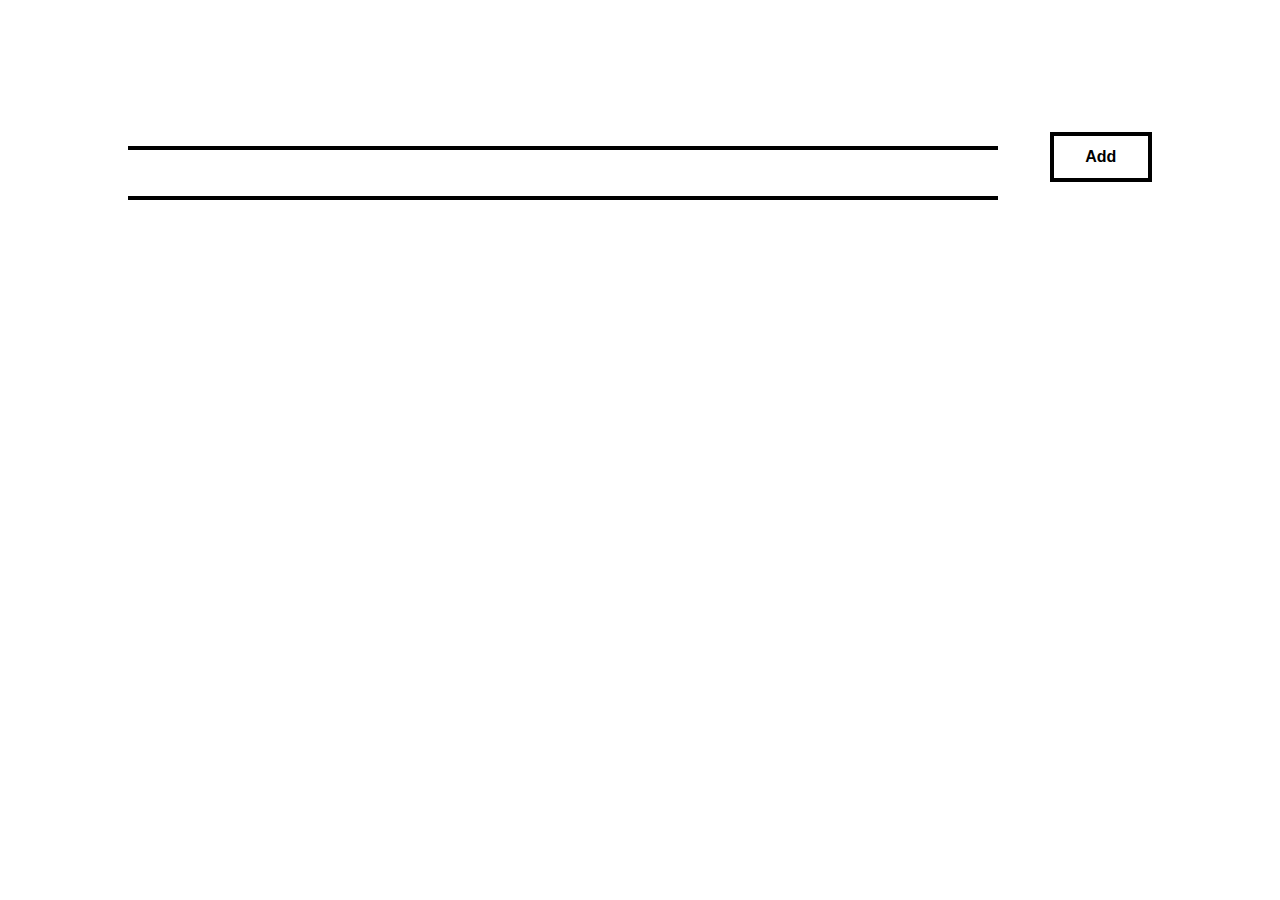
<file: NoteApp/index.html>
<!doctype html>
<html>
<head>
	<title>app</title>
	<link rel="stylesheet" type="text/css" href="font/style.css">
	<link rel="stylesheet" type="text/css" href="main.css">

</head>
<body>

	<div class="write">
		<form class="write-note-form" action="">
			<input type="text" class="write-title">
			<br><br>
			<input type="text" class="write-note">
			<input type="submit" class="submit-note" value="Add">
		</form>
	</div>

	<div class="read">
		<ul class="notes">
			<!-- content coming from main.js -->
		</ul>
	</div>
	<script type="text/javascript" src="mainWcomment.js"></script>


</body>
</html>
</file>
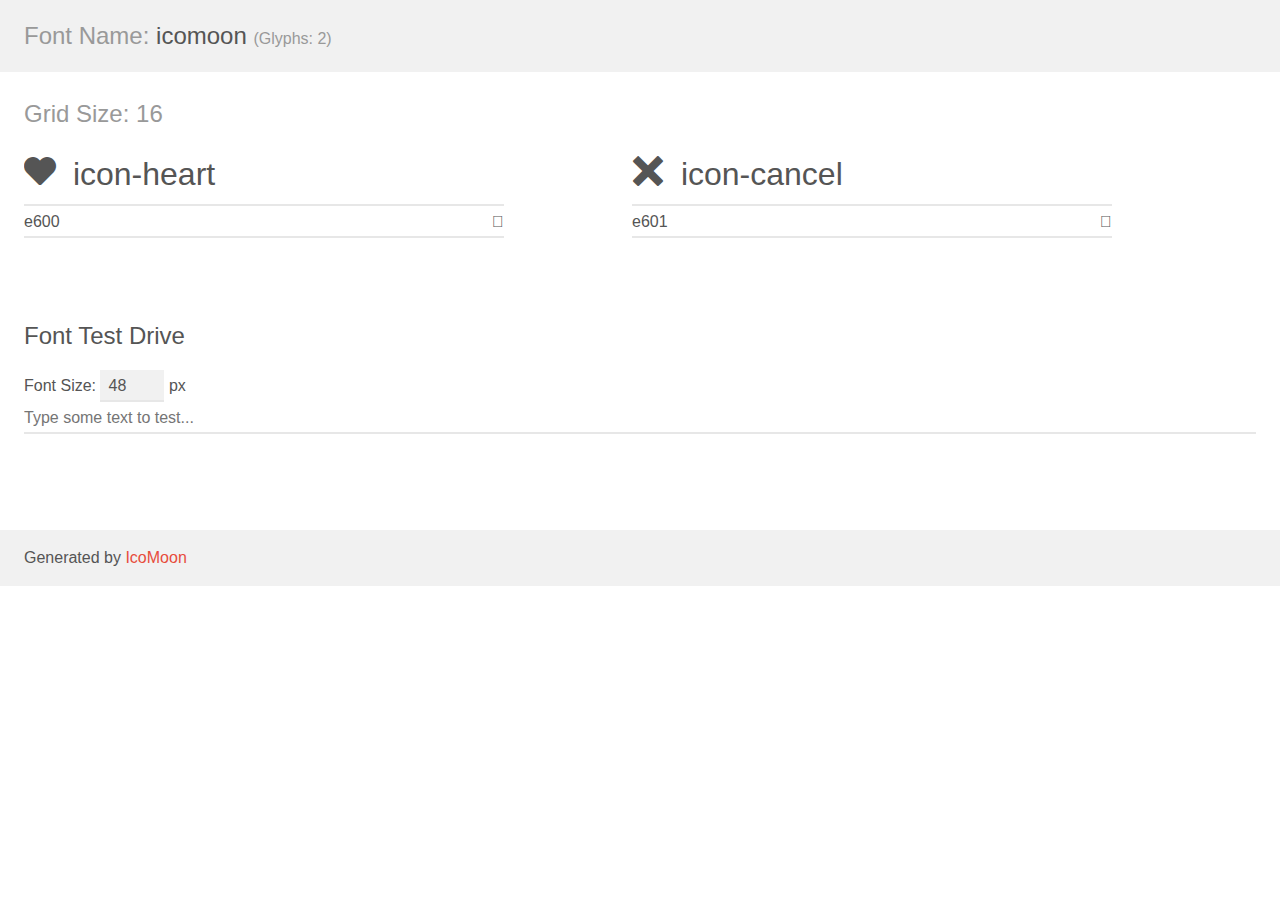
<file: Midterm_comments_with sketches /font/demo.html>
<!doctype html>
<html>
<head>
	<meta charset="utf-8">
	<title>IcoMoon Demo</title>
	<meta name="description" content="An Icon Font Generated By IcoMoon.io">
	<meta name="viewport" content="width=device-width">
	<link rel="stylesheet" href="demo-files/demo.css">
	<link rel="stylesheet" href="style.css"></head>
<body>
	<div class="bgc1 clearfix">
		<h1 class="mhmm mvm"><span class="fgc1">Font Name:</span> icomoon <small class="fgc1">(Glyphs:&nbsp;2)</small></h1>
	</div>
	<div class="clearfix mhl ptl">
		<h1 class="mvm mtn bshadow fgc1">Grid Size: 16</h1>
		<div class="glyph fs1">
			<div class="clearfix bshadow0 pbs">
				<span class="icon-heart"></span><span class="mls"> icon-heart</span>
			</div>
			<fieldset class="fs0 size1of1 clearfix">
				<input type="text" readonly value="e600" class="unit size1of2" />
				<input type="text" maxlength="1" readonly value="&#xe600;" class="unitRight size1of2 talign-right" />
			</fieldset>
			<div class="fs0 bshadow0 clearfix noLiga-true">
				<span class="unit pvs fgc1">liga: </span>
				<input type="text" readonly value="" class="liga unitRight" />
			</div>
		</div>
		<div class="glyph fs1">
			<div class="clearfix bshadow0 pbs">
				<span class="icon-cancel"></span><span class="mls"> icon-cancel</span>
			</div>
			<fieldset class="fs0 size1of1 clearfix">
				<input type="text" readonly value="e601" class="unit size1of2" />
				<input type="text" maxlength="1" readonly value="&#xe601;" class="unitRight size1of2 talign-right" />
			</fieldset>
			<div class="fs0 bshadow0 clearfix noLiga-true">
				<span class="unit pvs fgc1">liga: </span>
				<input type="text" readonly value="" class="liga unitRight" />
			</div>
		</div>
	</div>

	<!--[if gt IE 8]><!-->
	<div class="mhl clearfix mbl">
		<h1>Font Test Drive</h1>
		<label>
			Font Size: <input id="fontSize" type="number" class="textbox0 mbm"
			min="8" value="48" />
			px
		</label>
		<input id="testText" type="text" class="phl size1of1 mvl"
		placeholder="Type some text to test..." value=""/>
		</label>
		<div id="testDrive" class="icon-">&nbsp;
		</div>
	</div>
	<!--<![endif]-->
	<div class="bgc1 clearfix">
		<p class="mhl">Generated by <a href="http://icomoon.io/app">IcoMoon</a></p>
	</div>

	<script src="demo-files/demo.js"></script>
</body>
</html>
</file>
<file: NoteApp/font/style.css>
@font-face {
	font-family: 'icomoon';
	src:url('fonts/icomoon.eot?gbyajg');
	src:url('fonts/icomoon.eot?#iefixgbyajg') format('embedded-opentype'),
		url('fonts/icomoon.woff?gbyajg') format('woff'),
		url('fonts/icomoon.ttf?gbyajg') format('truetype'),
		url('fonts/icomoon.svg?gbyajg#icomoon') format('svg');
	font-weight: normal;
	font-style: normal;
}

[class^="icon-"], [class*=" icon-"] {
	font-family: 'icomoon';
	speak: none;
	font-style: normal;
	font-weight: normal;
	font-variant: normal;
	text-transform: none;
	line-height: 1;

	/* Better Font Rendering =========== */
	-webkit-font-smoothing: antialiased;
	-moz-osx-font-smoothing: grayscale;
}

.icon-heart:before {
	content: "\e600";
}
.icon-cancel:before {
	content: "\e601";
}
</file>
<file: Midterm_comments_with sketches /font/demo-files/demo.css>
body {
	padding: 0;
	margin: 0;
	font-family: sans-serif;
	font-size: 1em;
	line-height: 1.5;
	color: #555;
	background: #fff;
}
h1 {
	font-size: 1.5em;
	font-weight: normal;
}
small {
	font-size: .66666667em;
}
a {
	color: #e74c3c;
	text-decoration: none;
}
a:hover, a:focus {
	box-shadow: 0 1px #e74c3c;
}
.bshadow0, input {
	box-shadow: inset 0 -2px #e7e7e7;
}
input:hover {
	box-shadow: inset 0 -2px #ccc;
}
input, fieldset {
	font-size: 1em;
	margin: 0;
	padding: 0;
	border: 0;
}
input {
	color: inherit;
	line-height: 1.5;
	height: 1.5em;
	padding: .25em 0;
}
input:focus {
	outline: none;
	box-shadow: inset 0 -2px #449fdb;
}
.glyph {
	font-size: 16px;
	width: 15em;
	padding-bottom: 1em;
	margin-right: 4em;
	margin-bottom: 1em;
	float: left;
	overflow: hidden;
}
.liga {
	width: 80%;
	width: calc(100% - 2.5em);
}
.talign-right {
	text-align: right;
}
.talign-center {
	text-align: center;
}
.bgc1 {
	background: #f1f1f1;
}
.fgc1 {
	color: #999;
}
.fgc0 {
	color: #000;
}
p {
	margin-top: 1em;
	margin-bottom: 1em;
}
.mvm {
	margin-top: .75em;
	margin-bottom: .75em;
}
.mtn {
	margin-top: 0;
}
.mtl, .mal {
	margin-top: 1.5em;
}
.mbl, .mal {
	margin-bottom: 1.5em;
}
.mal, .mhl {
	margin-left: 1.5em;
	margin-right: 1.5em;
}
.mhmm {
	margin-left: 1em;
	margin-right: 1em;
}
.mls {
	margin-left: .25em;
}
.ptl {
	padding-top: 1.5em;
}
.pbs, .pvs {
	padding-bottom: .25em;
}
.pvs, .pts {
	padding-top: .25em;
}
.clearfix {
	zoom: 1;
}
.unit {
	float: left;
}
.unitRight {
	float: right;
}
.size1of2 {
	width: 50%;
}
.size1of1 {
	width: 100%;
}
.clearfix:before, .clearfix:after {
	content: " ";
	display: table;
}
.clearfix:after {
	clear: both;
}
.noLiga-true {
	display: none;
}
.textbox0 {
	width: 3em;
	background: #f1f1f1;
	padding: .25em .5em;
	line-height: 1.5;
	height: 1.5em;
}
#testDrive {
	padding-top: 24px;
}
.fs0 {
	font-size: 16px;
}
.fs1 {
	font-size: 32px;
}
</file>
<file: Midterm_comments_with sketches /font/style.css>
@font-face {
	font-family: 'icomoon';
	src:url('fonts/icomoon.eot?gbyajg');
	src:url('fonts/icomoon.eot?#iefixgbyajg') format('embedded-opentype'),
		url('fonts/icomoon.woff?gbyajg') format('woff'),
		url('fonts/icomoon.ttf?gbyajg') format('truetype'),
		url('fonts/icomoon.svg?gbyajg#icomoon') format('svg');
	font-weight: normal;
	font-style: normal;
}

[class^="icon-"], [class*=" icon-"] {
	font-family: 'icomoon';
	speak: none;
	font-style: normal;
	font-weight: normal;
	font-variant: normal;
	text-transform: none;
	line-height: 1;

	/* Better Font Rendering =========== */
	-webkit-font-smoothing: antialiased;
	-moz-osx-font-smoothing: grayscale;
}

.icon-heart:before {
	content: "\e600";
}
.icon-cancel:before {
	content: "\e601";
}
</file>
<file: NoteApp/main.css>
/* CSS RESET : Resets predefined browser styles. */
html, body, div, span, applet, object, iframe,
h1, h3, h4, h5, h6, p, blockquote, pre,
a, abbr, acronym, address, big, cite, code,
del, dfn, em, img, ins, kbd, q, s, samp,
small, strike, strong, sub, sup, tt, var,
b, u, i, center,
dl, dt, dd, ol, ul, li,
fieldset, form, label, legend,
table, caption, tbody, tfoot, thead, tr, th, td,
article, aside, canvas, details, embed, 
figure, figcaption, footer, header, hgroup, 
menu, nav, output, ruby, section, summary,
time, mark, audio, video {
	margin: 0;
	padding: 0;
	border: 0;
	font-size: 100%;
	font: inherit;
	vertical-align: baseline;
}
/* HTML5 display-role reset for older browsers */
article, aside, details, figcaption, figure, 
footer, header, hgroup, menu, nav, section {
	display: block;
}
body {
	line-height: 1;
}
ol, ul {
	list-style: none;
}
blockquote, q {
	quotes: none;
}
blockquote:before, blockquote:after,
q:before, q:after {
	content: '';
	content: none;
}
table {
	border-collapse: collapse;
	border-spacing: 0;
}


/* apply a natural box layout model to all elements ala Paul Irish */
*, *:before, *:after {
  -moz-box-sizing: border-box; -webkit-box-sizing: border-box; box-sizing: border-box;
}

/* App styles */
* {
	outline: none;
}
body {
	background: #fff;
	font-family: Helvetica, Arial, 'sans-serif';
	font-size: 16px;
	position: relative;
}
.write {
	position: fixed;
	width: 100%;
	height: 180px;
	background: #fff;
}
.write-note-form {
	width: 80%;
	margin: 100px 10% 0 10%;
	float: left;
}
.write-note {
	width: 85%;
	height: 50px;
	margin: 0 5% 0 0;
	background: transparent;
	border: none;
	border-bottom: 4px solid #000;
	outline: none;
	font-size: 2em;
	float: left;
}
.write-title {
	width: 85%;
	height: 50px;
	margin: 0 5% 0 0;
	background: transparent;
	border: none;
	border-bottom: 4px solid #000;
	outline: none;
	font-size: 2em;
	float: left;
}
.submit-note {
	width: 10%;
	height: 50px;
	background: transparent;
	margin: 0;
	border: 4px solid black;
	font-weight: 900;
	font-size: 1em;
}
.read{
	width: 100%;
	float: left;
	margin-top: 200px;
}
.notes {
	width: 80%;
	margin: 20px 10% 0 10%;
}
.note {
	float: left;
	width: 100%;
	border-left: 2px solid black;
	padding: 0 0 0 20px;
	margin: 15px 0;
	-webkit-transition: all 100ms ease-in;
	-moz-transition: all 100ms ease-in;
	-ms-transition: all 100ms ease-in;
	-o-transition: all 100ms ease-in;
	transition: all 100ms ease-in;
}
.note p {
	line-height: 1.5;
	margin: 15px 5% 15px 0;
	float: left;
	width: 85%;

}
.note:hover {
	border-left-width: 8px;
	padding-left: 14px;
}
.note:hover .actions {
	color: rgba(200,200,200,1);	
}
.actions {
	float: left;
	width: 10%;
	font-size: 2em;
	text-align: center;
	color: rgba(0,0,0,0);
	-webkit-transition: all 100ms ease-in;
	-moz-transition: all 100ms ease-in;
	-ms-transition: all 100ms ease-in;
	-o-transition: all 100ms ease-in;
	transition: all 100ms ease-in;
}
.actions li {
	margin: 10px 0;
	-webkit-transition: all 100ms ease-in;
	-moz-transition: all 100ms ease-in;
	-ms-transition: all 100ms ease-in;
	-o-transition: all 100ms ease-in;
	transition: all 100ms ease-in;
	cursor: pointer;
}
.actions li:hover {
	color: rgba(0,0,0,1);	
}
.liked {
	color: rgba(255,0,100,1);
}

h1{
	display: inline-block;
	float: right;
}

h2{
	display: inline-block;
	text-decoration: bold !important;
	margin: 0;
	padding: 0;
	border: 0;
	font-size: 100%;
	vertical-align: baseline;
}
</file>
